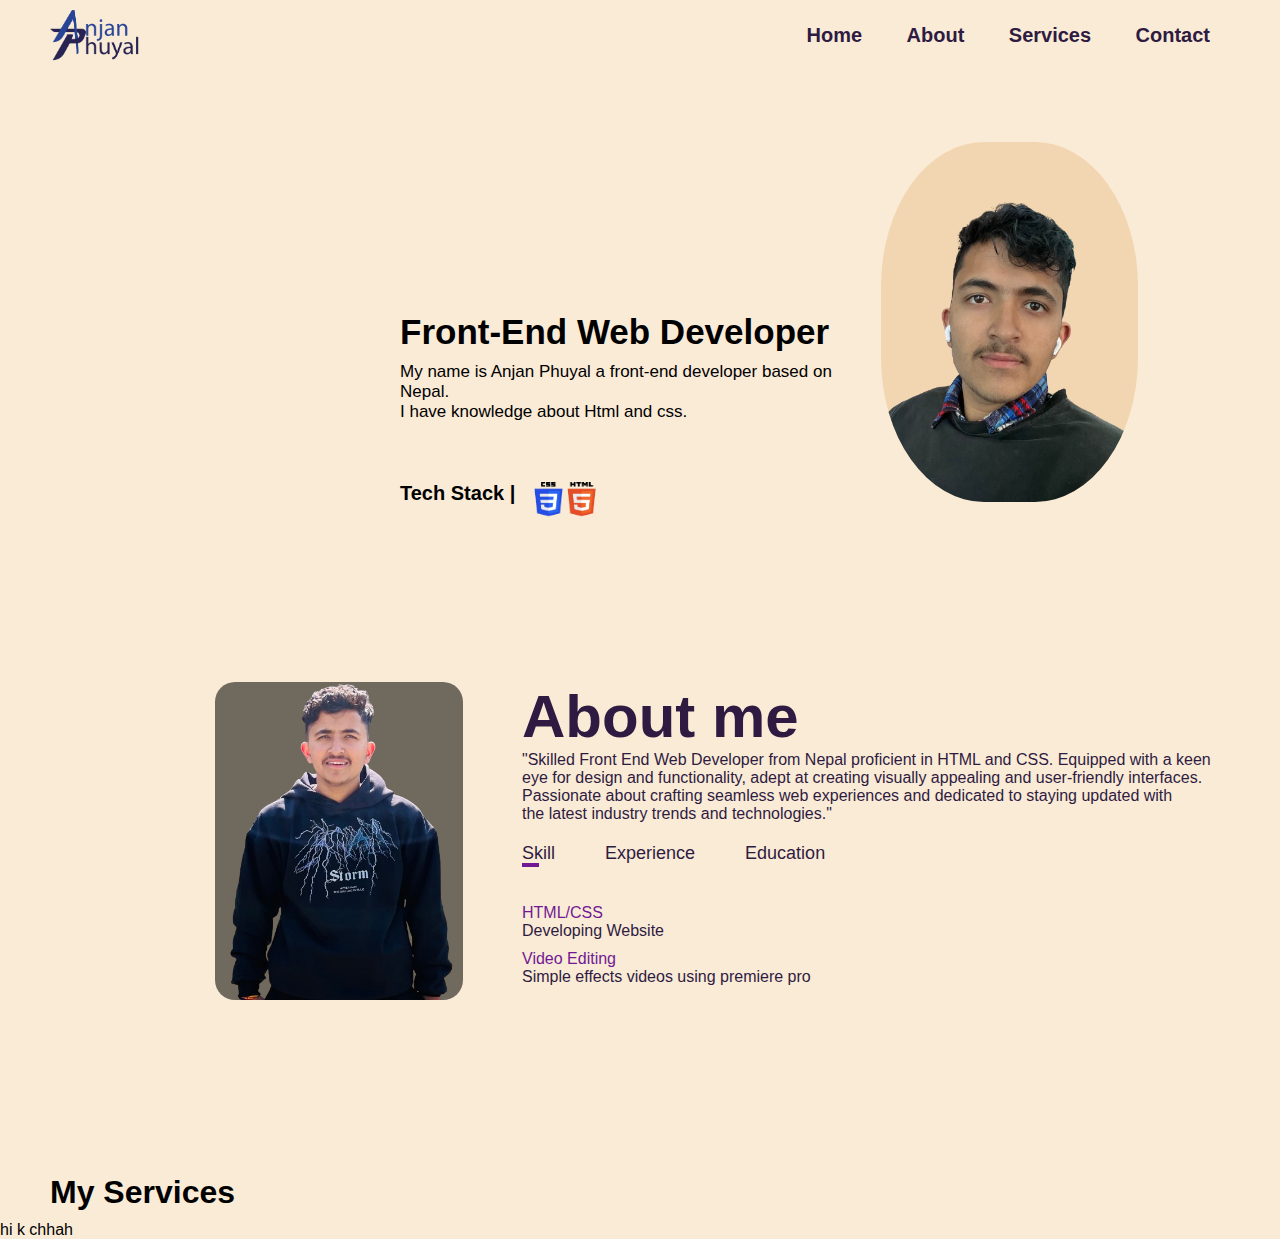
<file: Home.html>
<!DOCTYPE html>
<html lang="en">
<head>          
    <meta charset="UTF-8">
    <meta name="viewport" content="width=device-width, initial-scale=1.0">
    <link rel="stylesheet" href="Style.css">
    <title>Anjan Phuyal</title>
</head>
<body>
    <section>
      <div id="header">
         <div class="container">
            <nav>
                <img src="anjan logo imported.png" class="logo">
                <ul><strong>
                    <li><a href="#">Home</a></li>
                    <li><a href="#">About</a></li>
                    <li><a href="#">Services</a></li>
                    <li><a href="#">Contact</a></li>
                    </strong>   
                </ul>
            </nav>
         </div>
      </div>
      <!-- nav bar ends and start homepage----------------------------- -->
<div class="homepage">
    <div class="homepage-text">
        <div id="job-title">
            <Strong >Front-End Web Developer</Strong>
        </div>
        <div id="short-intro">
            My name is Anjan Phuyal a front-end developer based on Nepal. <br>I have knowledge about Html and css.
        </div>
        <div id="bottom">  
            <strong id="techstack">Tech Stack |</strong>
            <div id="htcss"><img src="htcss-home.png" alt="">
            </div>
        </div>

    </div>
    
    <div class="homepage-img"><img src="Anjanhome.png" alt="">
    </div>


</div>
<!-- about me section starts here-------------- -->
<div id="about">
    <div class="container">
        <div class="row">
            <div class="about-col1">
                <img src="anjanabout.png" alt="">
            </div>
            <div class="about-col2">
                <h1 class="sub-title">About me</h1>
                <p>"Skilled Front End Web Developer from Nepal proficient in HTML and CSS. Equipped with a keen <br>eye for design and functionality, adept at creating visually appealing and user-friendly interfaces.<br> Passionate about crafting seamless web experiences and dedicated to staying updated with <br>the latest industry trends and technologies."</p>
                <div class="tab-titles">
                    <p class="tab-links active-link" onclick="opentab('skills')">Skill</p>
                    <p class="tab-links" onclick="opentab('experience')">Experience</p>
                    <p class="tab-links" onclick="opentab('education')">Education</p>
                </div>
                <div class="tab-contents active-tab" id="skills">
                    <ul>
                        <li><span>HTML/CSS</span><br>Developing Website</li>
                        <li><span>Video Editing</span><br>Simple effects videos using premiere pro</li>
                    </ul>
                </div>
                <div class="tab-contents" id="experience">
                    <ul>
                        <li><span>NOT Worked yet</span><br>Developing Projects</li>
                    </ul>
                </div>
                <div class="tab-contents" id="education">
                    <ul>
                        <li><span>2020</span><br>School Level</li>
                        <li><span>2022</span><br>+2 </li>
                        <li><span>2022 till now</span><br>Bachelors of Computer Application</li>
                    </ul>
                </div>
            </div>
        </div>
    </div>
</div>
<!-- ----------------------services page----------------------------------------------- -->
<div id="services">
    <div class="container">
        <h1 class="subtitles">My Services</h1>
        <div class="service-list">   
        </div>
    </div>
</div>
<p>hi k chhah</p>
<!-- --------------------javascript for about me page starts------------------- -->
<script>
    var tablinks = document.getElementsByClassName("tab-links");
    var tabcontents = document.getElementsByClassName("tab-contents");
    function opentab(tabname){
        for(tablink of tablinks){
            tablink.classList.remove("active-link");
        }
        for(tabcontent of tabcontents){
            tabcontent.classList.remove("active-tab");
        }
        event.currentTarget.classList.add("active-link");
        document .getElementById(tabname).classList.add("active-tab");
    }
</script>
</body>
</html>
</file>
<file: Style.css>
*{
    margin: 0;
    padding: 0;
    font-family: 'poppins',sans-serif;
    box-sizing: border-box;
}
body{
   background-color: antiquewhite;
    color: rgb(0, 0, 0);
    font-family: 'Lucida Sans',  sans-serif;
}
.logo{
    width: 90px;
}
.container{
    padding: 10px 50px;
}
nav{
    display: flex;
    align-items: center;
    justify-content: space-between;
    font-family: 'Lucida Sans',  sans-serif;
}
nav ul li{
    display: inline-block;
    list-style: none;
    margin: 10px 20px;
}
nav ul li a{
    color: rgb(47, 27, 65);
    text-decoration: none;
    font-size: 20px;
    position: relative;
}
nav ul li a::after{
    content:'';
    width: 0%;
    height: 4px;
    background:  rgb(240, 184, 98);
    position: absolute;
    left: 0px;
    bottom: -3px;
    transition: 0.5s;
}
nav ul li a:hover::after{
    width: 100%;
}

 /* Homepage section */
 .homepage{
    display: flex;
}
.homepage-text{
    margin-top: 240px;
    margin-left: 400px;
    
}
.homepage-text #job-title{
    font-size: 35px;
    font-family: 'Lucida Sans',  sans-serif;
}
.homepage-text #short-intro{
font-size: 17px;
margin-top: 10px;
font-family: 'Lucida Sans',  sans-serif;
}
.homepage-text #bottom{
    margin-top: 60px;
    display: flex;
    font-size: 20px;
}
.homepage-text #bottom img{
    margin-left: 15px;
    width: 70px;
    height: 35px;
}
.homepage-img img{
    width: 60%;
    height: 80%;
    border-radius: 40%;
    margin-top: 70px;
    margin-left: 30px;
    background-color: rgb(242, 214, 177);
}
.homepage-img img:hover{
    background-color: rgb(240, 184, 98);
    transition: 1s;
    border-radius: 50%;
}
/* about me css start here------------------------------------- */
#about{
    padding: 150px 0;
    color:  rgb(47, 27, 65);
}
.row{
    display: flex;
    justify-content: space-between;
    flex-wrap: wrap;
}
.about-col1{
flex-basis: 35%;
font-family: 'Lucida Sans',  sans-serif;
}
.about-col1 img{
    width: 60%;
    border-radius:20px ;
    background-color: rgb(112, 105, 94);
    margin-left: 40%;
}
.about-col2{
    flex-basis: 60%;
    margin-right: 0px;
}
.sub-title{
    font-size: 60px;
    font-weight: 600;
}
.tab-titles{
    display: flex;
    margin: 20px 0 40px;
   font-family: 'Gill Sans', sans-serif
}
.tab-links{
    margin-right: 50px;
    font-size: 18px;
    font-weight: 500;
    cursor: pointer;
    position:relative;
}
.tab-links::after{
    content:'';
    width: 0%;
    height: 4px;
    background:  rgb(113, 25, 148);
    position: absolute;
    left: 0px;
    bottom: -3px;
    transition: 0.5s;
}
.tab-links.active-link::after{
    width: 50%;
}
.tab-contents ul li{
    list-style: none;
    margin: 10px 0;
}
.tab-contents ul li span{
    color:rgb(113, 25, 148);
    font-size: 16px;
    font-family: 'Lucida Sans',  sans-serif;
}
.tab-contents{
    display: none;
}
.tab-contents.active-tab{
    display: block;
}
/* ---------services css------------------ */
#services{
    
}
</file>
